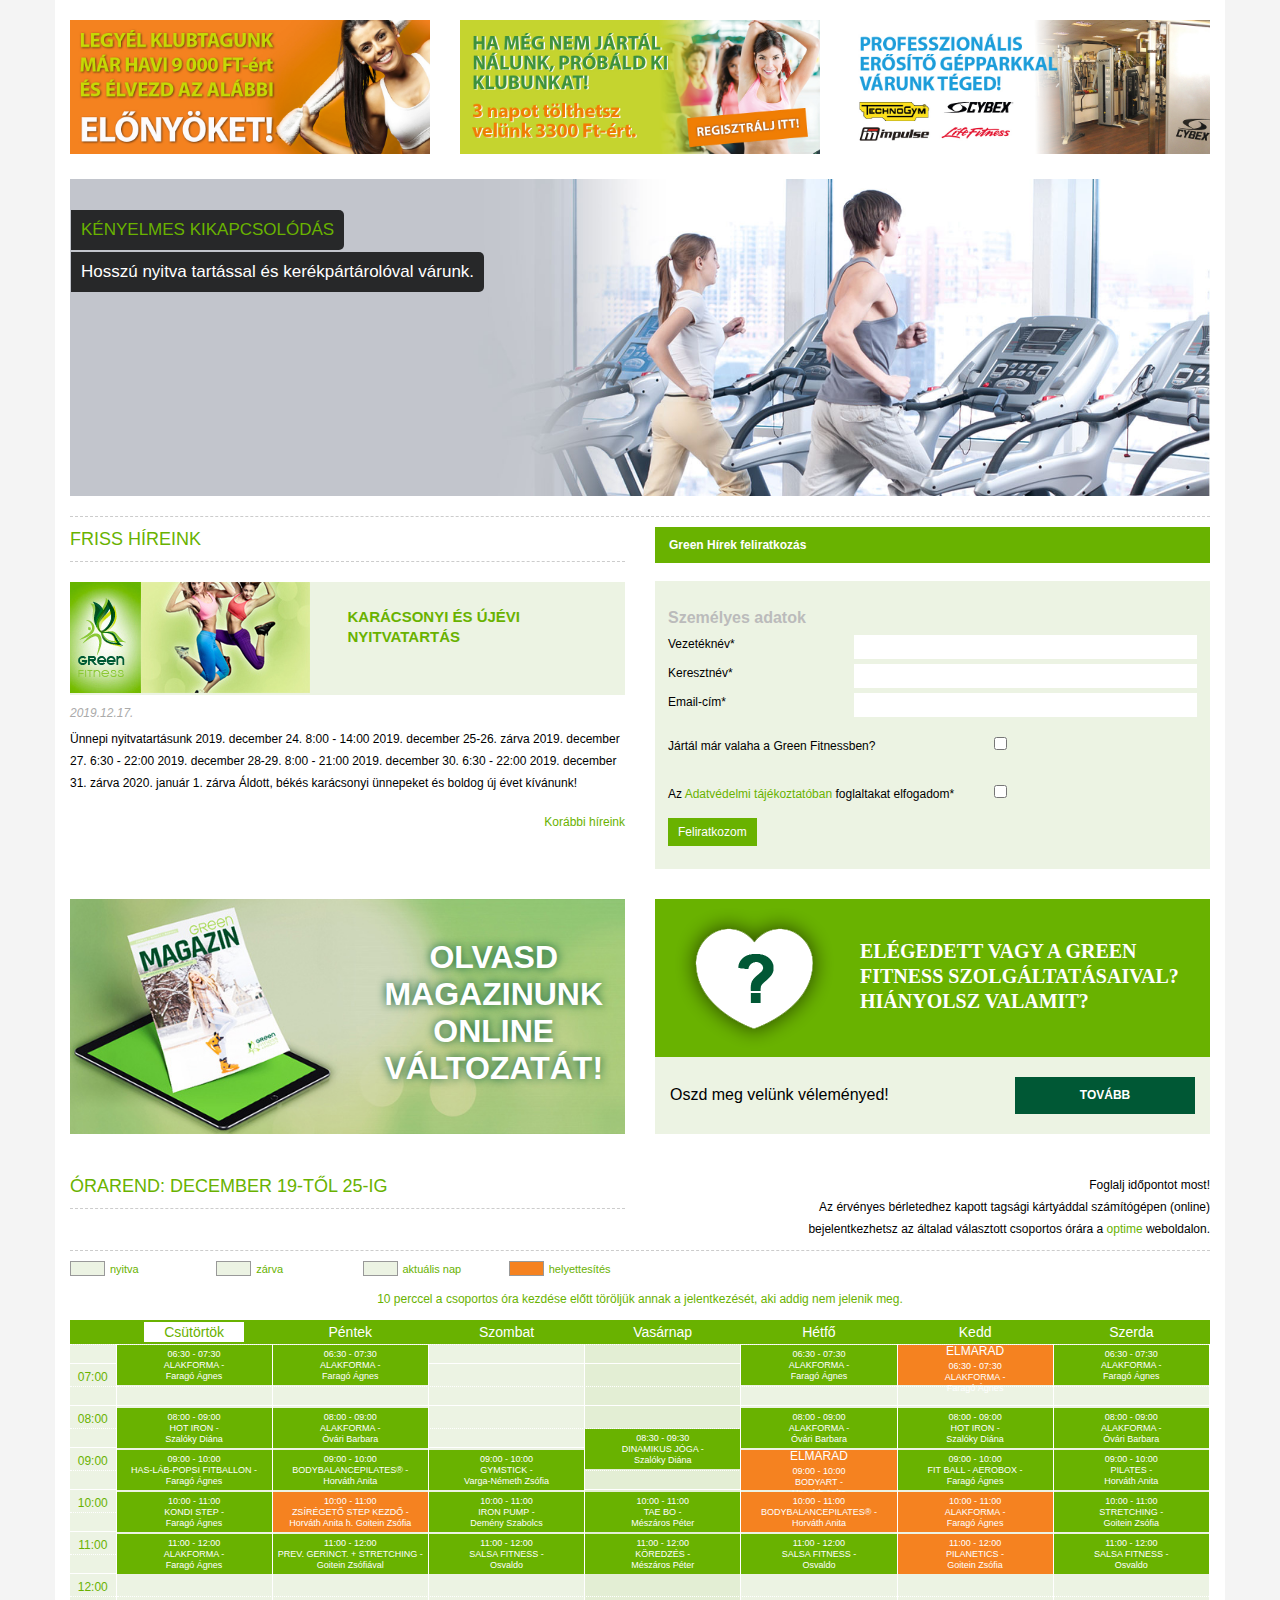
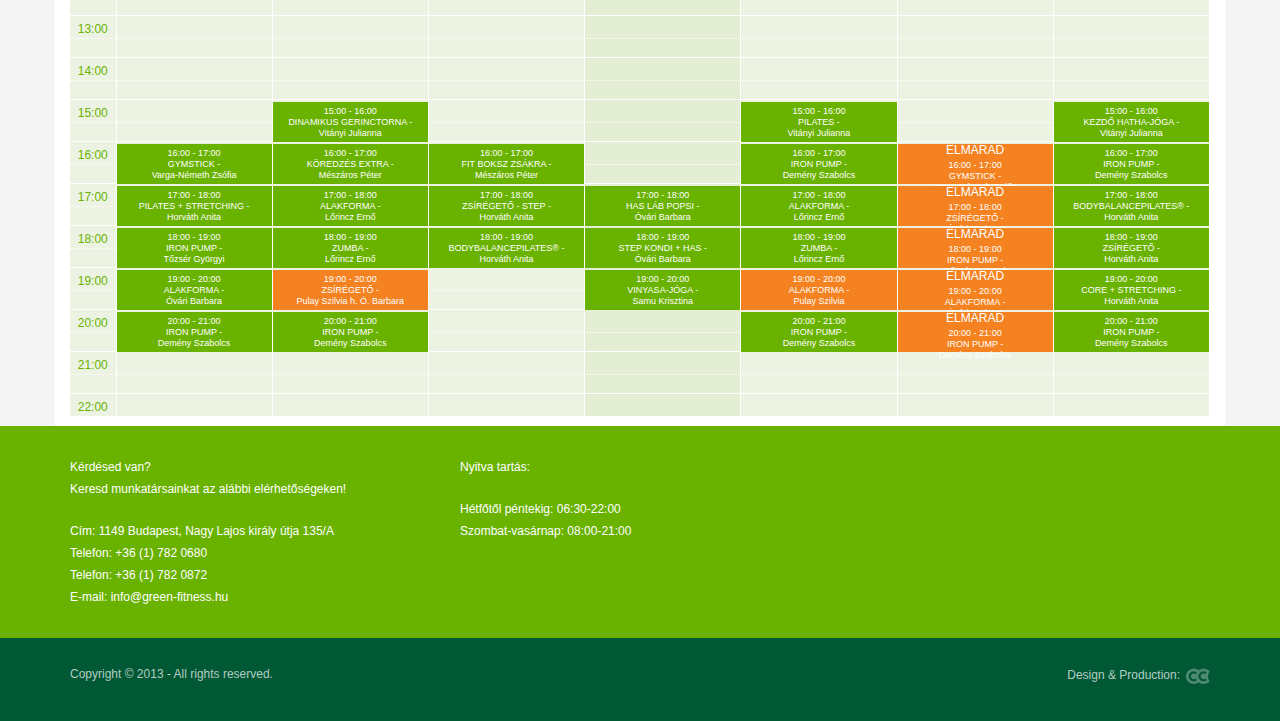
<file: index.html>
<!DOCTYPE html>
<html lang="hu">
<head>
	<title> Kezdőoldal  | Green Fitness</title>
	<meta charset="UTF-8">
	<meta name="content-language" content="hu, hun, hungarian">
	<meta name="viewport" content="width=device-width, initial-scale=1">

	

	<!-- css -->
	<link rel="stylesheet" href="main.css">
	
	
	<!-- favicon -->
	<link rel="icon" type="image/x-icon" href="favicon.ico">

	



    <style type="text/css">.fb_hidden{position:absolute;top:-10000px;z-index:10001}.fb_reposition{overflow:hidden;position:relative}.fb_invisible{display:none}.fb_reset{background:none;border:0;border-spacing:0;color:#000;cursor:auto;direction:ltr;font-family:"lucida grande", tahoma, verdana, arial, sans-serif;font-size:11px;font-style:normal;font-variant:normal;font-weight:normal;letter-spacing:normal;line-height:1;margin:0;overflow:visible;padding:0;text-align:left;text-decoration:none;text-indent:0;text-shadow:none;text-transform:none;visibility:visible;white-space:normal;word-spacing:normal}.fb_reset>div{overflow:hidden}@keyframes fb_transform{from{opacity:0;transform:scale(.95)}to{opacity:1;transform:scale(1)}}.fb_animate{animation:fb_transform .3s forwards}
.fb_dialog{background:rgba(82, 82, 82, .7);position:absolute;top:-10000px;z-index:10001}.fb_dialog_advanced{border-radius:8px;padding:10px}.fb_dialog_content{background:#fff;color:#373737}.fb_dialog_close_icon{background:url("") no-repeat scroll 0 0 transparent;cursor:pointer;display:block;height:15px;position:absolute;right:18px;top:17px;width:15px}.fb_dialog_mobile .fb_dialog_close_icon{left:5px;right:auto;top:5px}.fb_dialog_padding{background-color:transparent;position:absolute;width:1px;z-index:-1}.fb_dialog_close_icon:hover{background:url("") no-repeat scroll 0 -15px transparent}.fb_dialog_close_icon:active{background:url("") no-repeat scroll 0 -30px transparent}.fb_dialog_iframe{line-height:0}.fb_dialog_content .dialog_title{background:#6d84b4;border:1px solid #365899;color:#fff;font-size:14px;font-weight:bold;margin:0}.fb_dialog_content .dialog_title>span{background:url("") no-repeat 5px 50%;float:left;padding:5px 0 7px 26px}body.fb_hidden{height:100%;left:0;margin:0;overflow:visible;position:absolute;top:-10000px;transform:none;width:100%}.fb_dialog.fb_dialog_mobile.loading{background:url("") white no-repeat 50% 50%;min-height:100%;min-width:100%;overflow:hidden;position:absolute;top:0;z-index:10001}.fb_dialog.fb_dialog_mobile.loading.centered{background:none;height:auto;min-height:initial;min-width:initial;width:auto}.fb_dialog.fb_dialog_mobile.loading.centered #fb_dialog_loader_spinner{width:100%}.fb_dialog.fb_dialog_mobile.loading.centered .fb_dialog_content{background:none}.loading.centered #fb_dialog_loader_close{clear:both;color:#fff;display:block;font-size:18px;padding-top:20px}#fb-root #fb_dialog_ipad_overlay{background:rgba(0, 0, 0, .4);bottom:0;left:0;min-height:100%;position:absolute;right:0;top:0;width:100%;z-index:10000}#fb-root #fb_dialog_ipad_overlay.hidden{display:none}.fb_dialog.fb_dialog_mobile.loading iframe{visibility:hidden}.fb_dialog_mobile .fb_dialog_iframe{position:sticky;top:0}.fb_dialog_content .dialog_header{background:linear-gradient(from(#738aba), to(#2c4987));border-bottom:1px solid;border-color:#043b87;box-shadow:white 0 1px 1px -1px inset;color:#fff;font:bold 14px Helvetica, sans-serif;text-overflow:ellipsis;text-shadow:rgba(0, 30, 84, .296875) 0 -1px 0;vertical-align:middle;white-space:nowrap}.fb_dialog_content .dialog_header table{height:43px;width:100%}.fb_dialog_content .dialog_header td.header_left{font-size:12px;padding-left:5px;vertical-align:middle;width:60px}.fb_dialog_content .dialog_header td.header_right{font-size:12px;padding-right:5px;vertical-align:middle;width:60px}.fb_dialog_content .touchable_button{background:linear-gradient(from(#4267B2), to(#2a4887));background-clip:padding-box;border:1px solid #29487d;border-radius:3px;display:inline-block;line-height:18px;margin-top:3px;max-width:85px;padding:4px 12px;position:relative}.fb_dialog_content .dialog_header .touchable_button input{background:none;border:none;color:#fff;font:bold 12px Helvetica, sans-serif;margin:2px -12px;padding:2px 6px 3px 6px;text-shadow:rgba(0, 30, 84, .296875) 0 -1px 0}.fb_dialog_content .dialog_header .header_center{color:#fff;font-size:16px;font-weight:bold;line-height:18px;text-align:center;vertical-align:middle}.fb_dialog_content .dialog_content{background:url("") no-repeat 50% 50%;border:1px solid #4a4a4a;border-bottom:0;border-top:0;height:150px}.fb_dialog_content .dialog_footer{background:#f5f6f7;border:1px solid #4a4a4a;border-top-color:#ccc;height:40px}#fb_dialog_loader_close{float:left}.fb_dialog.fb_dialog_mobile .fb_dialog_close_button{text-shadow:rgba(0, 30, 84, .296875) 0 -1px 0}.fb_dialog.fb_dialog_mobile .fb_dialog_close_icon{visibility:hidden}#fb_dialog_loader_spinner{animation:rotateSpinner 1.2s linear infinite;background-color:transparent;background-image:url("");background-position:50% 50%;background-repeat:no-repeat;height:24px;width:24px}@keyframes rotateSpinner{0%{transform:rotate(0deg)}100%{transform:rotate(360deg)}}
.fb_iframe_widget{display:inline-block;position:relative}.fb_iframe_widget span{display:inline-block;position:relative;text-align:justify}.fb_iframe_widget iframe{position:absolute}.fb_iframe_widget_fluid_desktop,.fb_iframe_widget_fluid_desktop span,.fb_iframe_widget_fluid_desktop iframe{max-width:100%}.fb_iframe_widget_fluid_desktop iframe{min-width:220px;position:relative}.fb_iframe_widget_lift{z-index:1}.fb_iframe_widget_fluid{display:inline}.fb_iframe_widget_fluid span{width:100%}</style>
</head>
<body>

    <div id="fb-root" class=" fb_reset"><div style="position: absolute; top: -10000px; width: 0px; height: 0px;"><div><iframe name="fb_xdm_frame_https" id="fb_xdm_frame_https" aria-hidden="true" title="Facebook Cross Domain Communication Frame" tabindex="-1" frameborder="0" allowtransparency="true" allowfullscreen="true" scrolling="no" allow="encrypted-media" src="index_1.html" style="border: none;"></iframe></div><div></div></div></div>
    



	

		<div class="container main-content">
			
		<div class="row commercials">
	<div class="col-sm-4 commercial-item">
		<a >
										<img src="legyel_klubtagunk.jpg" alt="klubtagsági előnyök" class="img-responsive">
																											</a>
	</div>
																		<div class="col-sm-4 commercial-item">
		<a >
			<img src="regisztracio3.jpg" alt="klubtagság regisztráció" class="img-responsive">
		</a>
	</div>
	<div class="col-sm-4 commercial-item">
		<a>
			<img src="professzionalis_geppark.jpg" alt="professzionális géppark" class="img-responsive">
		</a>
	</div>
</div>

				<div id="home_gallery" class="home-slider">
	<div id="slider_home" class="slider container-slider">

		<div class="container slider-control-div">
			<div class="slider-control-div-container">
				<a class="left slider_control hidden-phone" href="#" data-slide="prev"></a>
				<a class="right slider_control hidden-phone" href="#" data-slide="next"></a>

				<div class="clearfix"></div>
			</div>

		</div>

				<div class="slider_inner" style="left: -14820px; height: 317px;">

						<div class="pic_item" style="left: 0px;">
				<a href="../green_fitness_arlista_friss.pdf" target="_blank">
					<img src="fitness-es-aerobikberlet.jpg" alt="">

					<div class="caption">
						<div>
							<p class="strong" style="left: -570px;">
								<span>Kedvezményünket különösen ajánljuk figyelmedbe, ha:</span>
							</p>
							<p class="normal" style="left: -558px;">
								<span>
									- kezdő vagy újrakezdő vagy,<br>
									- régóta halogatod a rendszeres testmozgást,<br>
									- ritkábban jársz csak a közelben,<br>
									- ha mást is sportolsz, és emiatt több helyre jársz edzeni.
								</span>
							</p>
						</div>
					</div>
				</a>
			</div>

						<div class="pic_item" style="left: 1140px;">
				<a target="_blank">
					<img src="Rotalo_Napkozben.jpg" alt="">

					<div class="caption">
						<div>
							<p class="strong" style="left: -570px;">
								<span>
									A csúcsidőn kívüli fitneszbérletünkkel (30 alkalomra szól, 30 napig érvényes) mindennap 10:00-tól 15:00-ig tudsz belépni
									a fitneszterembe.
								</span>
							</p>
							<p class="normal" style="left: -421px;">
								<span>
									Az ajánlatunk visszavonásig érvényes.
								</span>
							</p>
						</div>
					</div>
				</a>
			</div>

						<div class="pic_item" style="left: 2280px;">
				<a href="../green_fitness_arlista_friss.pdf" target="_blank">
					<img src="fittseget_karacsonyra.jpg" alt="">

					<div class="caption">
						<div>
							<p class="normal" style="left: -570px;">
								<span>
									Ajándékozz fittséget és lepd meg szeretteidet bármelyik fitnesz- vagy aerobikbérletünkkel!<br><br>
									Fitnesz- és aerobik-árlistánkat ide kattintva olvashatod.
								</span>
							</p>
						</div>
					</div>
				</a>
			</div>

						<div class="pic_item" style="left: 3420px;">
				<a href="../green_fitness_arlista_friss.pdf" target="_blank">
					<img src="novemberi_berletakcio.png" alt="">

					<div class="caption">
						<div>
							<p class="strong" style="left: -395px;">
								<span>KEDVEZMÉNYES STARTBÉRLET</span>
							</p>
							<p class="normal" style="left: -570px;">
								<span>
									Nem jártál még nálunk? Válaszd első alkalomra a START-bérletünket!<br><br>Kattints a kedvezményes árakért!
								</span>
							</p>
						</div>
					</div>
				</a>
			</div>

                        <div class="pic_item" style="left: 4560px;">
                <a href="../green_arlista_kozmetikai_tetovalas.pdf" target="_blank">
                    <img src="tartos-szepseg.jpg" alt="">

                    <div class="caption">
                        <div>
                            <p class="strong" style="left: -526px;">
                                <span>Tartós szépség kozmetikai tetoválással</span>
                            </p>
                            <p class="normal" style="left: -570px;">
								<span>
									Kibővült Beauty részlegünk palettája: próbáld ki kozmetikai tetoválás szolgáltatásunkat, és válj tartósan vonzóvá profi kozmetikusunk kezei között!
								</span>
                            </p>
                        </div>
                    </div>
                </a>
            </div>

            <!-- Derma -->
            <div class="pic_item" style="left: 5700px;">
                <a href="../green_arlista_kozmetika.pdf" target="_blank">
                    <img src="derma.jpg" alt="">

                    <div class="caption">
                        <div>
                            <p class="strong" style="left: -299px;">
                                <span>Megújító kezelés​</span>
                            </p>
                            <p class="normal" style="left: -570px;">
								<span>
									Próbáld ki ​bőrmegújító, bőrfiatalító mikrodermabráziós arckezelés​ünket​ a feszes, sima bőrért​!​
								</span>
                            </p>
                        </div>
                    </div>
                </a>
            </div>

            <!-- Földházi Zsófia -->
            <div class="pic_item" style="left: 6840px;">
                                    <img src="foldhazi-zsofia.jpg" alt="">

                    <div class="caption">
                        <div>
                            <p class="strong" style="left: -412px;">
                                <span>Földházi Zsófia is nálunk edz</span>
                            </p>
                            <p class="normal" style="left: -570px;">
								<span>
									Gratulálunk Földházi Zsófia világbajnok öttusázónk Kairóban szerzett ezüstérméhez! Zsófia nálunk folytatja az erőnléti edzéseit, hogy a legjobb eredményeket érje el a következő versenyeken.<br><br>Eddz Te is, hogy a legjobbat hozd ki magadból!
								</span>
                            </p>
                        </div>
                    </div>
                            </div>

                                                            
                                                                                                                                                                																									                                                                                                    
						<div class="pic_item" style="left: 7980px;">
                <a href="../green_fitness_arlista_friss.pdf" target="_blank">
					<img src="szeptemberi_arak_2.jpg" alt="">

					<div class="caption">
						<div>
							<p class="strong" style="left: -335px;">
								<span>Szeptemberi akcióink</span>
							</p>
							<p class="normal" style="left: -570px;">
								<span>
									Szeptembertől minden bérletünk tartalmazza a szauna világ, 1 db törölköző és 1 db szauna lepedő használatát.
									Új árlistánkat megtekintheted a képre kattintva.
								</span>
							</p>
						</div>
					</div>
				</a>
			</div>

						<div class="pic_item" style="left: 9120px;">
				<a>
					<img src="sportkartya.jpg" alt="">

					<div class="caption">
						<div>
							<p class="strong" style="left: -320px;">
								<span>Kedves Vendégeink!</span>
							</p>
							<p class="normal" style="left: -570px;">
								<span>2015. január 2-tól Sportkártyával is beléphettek a fitness terembe vagy szabadon választott csoportos órára.</span>
							</p>
						</div>
					</div>
				</a>
			</div>

						<div class="pic_item" style="left: 10260px;">
				<a>
					<img src="bethesda.jpg" alt="">

					<div class="caption">
						<div>
							<p class="normal" style="left: -570px;">
								<span>
									A Green Fitness a testi-lelki egészség elkötelezett támogatója.
								</span>
							</p>
						</div>
					</div>
				</a>
			</div>

			<div class="pic_item" style="left: 11400px;">
				<a>
					<img src="slider_01.jpg" alt="">

					<div class="caption">
						<div>
							<p class="strong" style="left: -546px;">
								<span>ALL YOU CAN MOVE SPORTPASS elfogadóhely</span>
							</p>
							<p class="normal" style="left: -570px;">
								<span>C, D, L, M, XL, XXL típusú kártyád van? Gyere hozzánk! Hozd formába magad nálunk!<br>AYCM a mozgás életérzése a kezedben, használd!</span></p>
						</div>
					</div>
				</a>
			</div>

			<div class="pic_item" style="left: 12540px;">
				<a>
				   <img src="slider_02.jpg" alt="">

					<div class="caption">
						<div>
							<p class="strong" style="left: -364px;">
								<span style="text-transform:none;">FITNESS, AEROBIC, BEAUTY <br>1350 m<sup>2</sup>-EN</span>
							</p>
							<p class="normal" style="left: -570px;">
								<span>Igényes sportolási, szépítkezési és egészséges kikapcsolódási lehetőség Zugló szívében, a Bosnyák térhez közel. </span></p>
						</div>
					</div>
				 </a>
			</div>

			<div class="pic_item" style="left: 13680px;">
				<a>
				   <img src="slider_04.jpg" alt="">

					<div class="caption">
						<div>
							<p class="strong" style="left: -468px;">
								<span>A ragyogó szépség szolgálatában</span>
							</p>
							<p class="normal" style="left: -570px;">
								<span>Kényeztesd magad Beauty részlegünkön, térj haza új frizurával, gyönyörű sminkkel és káprázatos körmökkel!</span></p>
						</div>
					</div>
				 </a>
			</div>

			<div class="pic_item" style="left: 14820px;">
				<a>
				   <img src="slider_05.jpg" alt="">

					<div class="caption">
						<div>
							<p class="strong" style="left: 0px;">
								<span>Kényelmes kikapcsolódás</span>
							</p>
							<p class="normal" style="left: 0px;">
								<span>
									Hosszú nyitva tartással és kerékpártárolóval várunk.
								</span>
							</p>
						</div>
					</div>
				 </a>
			</div>

			<div class="pic_item" style="left: 15960px;">
				<a>
				   <img src="slider_06.jpg" alt="">

					<div class="caption">
						<div>
							<p class="strong" style="left: -413px;">
								<span>A gyerkőcökre is gondolunk</span>
							</p>
							<p class="normal" style="left: -570px;">
								<span>
									<!-- Ingyenes gyermekmegőrzőnkben kreatív játékok és szakértő
									munkatárs szórakoztatja a legkisebbeket. -->
									A szolgáltatásainkat igénybe vevők kisgyermekeit, kiskorú hozzátartozóit a gyermekmegőrzőnkben kreatív játékokkal várjuk.
								</span>
							</p>
						</div>
					</div>
				 </a>
			</div>

			<div class="clearfix"></div>
		</div>
	</div>
</div>
		

		<div class="row">
    <div class="col-xs-12"><div class="dashed-top"></div></div>

        <div class="col-sm-6">
        <div class="home-news-wrap">
            <h3>Friss híreink</h3>

            <div class="header">
                <div class="row">
                    <div class="col-xs-12 col-sm-6">
                        <img src="fitness-category.jpg" alt="Fitness" class="img-responsive">
                    </div>

                    <!-- title -->
                    <div class="col-xs-12 col-sm-6 title">
                        <p class="strong">
                            Karácsonyi és újévi nyitvatartás
                        </p>
                    </div>
                </div>
            </div>

            <div class="date">
                2019.12.17.
            </div>

            <div class="content normal">
                Ünnepi nyitvatartásunk

2019. december 24. 8:00 - 14:00
2019. december 25-26. zárva
2019. december 27. 6:30 - 22:00
2019. december 28-29. 8:00 - 21:00
2019. december 30. 6:30 - 22:00
2019. december 31. zárva
2020. január 1. zárva

Áldott, békés karácsonyi ünnepeket és boldog új évet kívánunk!            </div>

            
            <div class="empty-space-sm"></div>

            <div class="pull-right">
                <a >Korábbi híreink</a>
            </div>
        </div>
    </div>

        <div class="col-sm-6">
        <div class="newsletter-subscribe-wrap">
	<div class="header">
		Green Hírek feliratkozás
	</div>

	<div class="newsletter-form">
		<div class="subtitle">
			Személyes adatok
		</div>

				
				<form name="newsletter_subscriber" method="post" >
			<div class="row input-section">
				<div class="col-xs-12 col-sm-4">
					<label for="newsletter_subscriber_lastName" class="required">Vezetéknév*</label>
				</div>
				<div class="col-xs-12 col-sm-8">
					<input type="text" id="newsletter_subscriber_lastName" name="newsletter_subscriber[lastName]" required="required" value="">
				</div>
			</div>
			<div class="row input-section">
				<div class="col-xs-12 col-sm-4">
					<label for="newsletter_subscriber_firstName" class="required">Keresztnév*</label>
				</div>
				<div class="col-xs-12 col-sm-8">
					<input type="text" id="newsletter_subscriber_firstName" name="newsletter_subscriber[firstName]" required="required" value="">
				</div>
			</div>
			<div class="row input-section">
				<div class="col-xs-12 col-sm-4">
					<label for="newsletter_subscriber_email" class="required">Email-cím*</label>
				</div>
				<div class="col-xs-12 col-sm-8">
					<input type="email" id="newsletter_subscriber_email" name="newsletter_subscriber[email]" required="required" value="">
				</div>
			</div>
			<div class="row checkbox-section">
				<div class="col-xs-12 col-sm-10 col-md-9 col-lg-7">
					<label class="wide" for="newsletter_subscriber_hasBeenThere">Jártál már valaha a Green Fitnessben?</label>
				</div>
				<div class="col-xs-12 col-sm-2 col-md-3 col-lg-5">
					<input type="checkbox" id="newsletter_subscriber_hasBeenThere" name="newsletter_subscriber[hasBeenThere]" class="checkbox" value="1">
				</div>
			</div>
			<div class="row checkbox-section">
				<div class="col-xs-12 col-sm-10 col-md-9 col-lg-7">
					<label for="policy">Az <a href="../adatvedelmi-tajekoztato-green-egeszsegklubok-magyarorszag-kft.docx" target="_blank">Adatvédelmi tájékoztatóban</a> foglaltakat elfogadom*</label>
				</div>
				<div class="col-xs-12 col-sm-2 col-md-3 col-lg-5">
					<input id="policy" type="checkbox" name="policy">
				</div>
			</div>
		<div><button type="submit" id="newsletter_subscriber_save" name="newsletter_subscriber[save]" class="submit-btn">Feliratkozom</button></div><input type="hidden" id="newsletter_subscriber__token" name="newsletter_subscriber[_token]" value="R0mdnOhBQJ-7py9gtUlsy2xBKUqY8ICIhpGvDSvZS8s"></form>

		<div class="ajax-loader hidden">
			<img src="ajax-loader.gif" alt="ajax-loader">
		</div>

		<div class="messages hidden"></div>
	</div>
</div>    </div>
</div><div class="empty-space-lg"></div>

<div class="row">
    
        <div class="col-sm-6">
        <a >
            <div class="magazine-banner">
                <img src="magazine-banner-bg.jpg" class="visible-xs img-responsive">
                <div class="row hidden-xs">
                    <div class="col-xs-6 col-xs-offset-6">
                        Olvasd magazinunk online változatát!
                    </div>
                </div>
            </div>
        </a>
    </div>

    <div class="empty-space-lg visible-xs"></div>

        <div class="col-sm-6">
        <div class="home-survey-banner">
            <div class="row">
                <div class="col-md-12">
                    <div class="home-top">
                        <div class="img col-md-4 col-sm-4 col-xs-12">
                            <img src="heart-icon.png" alt="">
                        </div>
                        <div class="home-title col-md-8 col-sm-8 col-xs-12">
                            Elégedett vagy a green fitness szolgáltatásaival? Hiányolsz valamit?
                        </div>
                        <div class="clearfix"></div>
                    </div>
                </div>
            </div>

            <div class="row">
                <div class="col-md-12">
                    <div class="home-bottom">
                        <div class="desc col-xs-12 col-sm-8">
                            Oszd meg velünk véleményed!
                        </div>
                        <div class="btn col-xs-12 col-sm-4">
                            <a >
                                Tovább
                            </a>
                        </div>
                        <div class="clearfix"></div>
                    </div>
                </div>
            </div>
        </div>
    </div>
</div><div class="empty-space-lg"></div>	

		<div class="row" id="orarend">
	<div class="col-xs-12">
		<div class="calendar">
			
						<div class="title-wrap">
				<div class="row">
					<div class="col-xs-12 col-sm-6 title">
						<h3>
							Órarend:  December 19-től  25-ig
						</h3>
					</div>
					<div class="col-xs-12 col-sm-6 normal">
						Foglalj időpontot most!<br>
						Az érvényes bérletedhez kapott tagsági kártyáddal számítógépen (online)<br>
                        bejelentkezhetsz az általad választott csoportos órára a <a  target="_blank">optime</a> weboldalon.
					</div>
				</div>
			</div>
			
						<div class="row">
				<div class="col-sm-6">
					<div class="row calendar-legends">
						<div class="col-xs-12 col-sm-3 legend-item">
							<div class="legend pull-left open"></div>
							<div class="text pull-left"> nyitva </div>
						</div>

						<div class="col-xs-12 col-sm-3 legend-item hidden-xs">
							<div class="legend pull-left closed"></div>
							<div class="text pull-left"> zárva </div>
						</div>

						<div class="col-xs-12 col-sm-3 legend-item">
							<div class="legend pull-left current-day"></div>
							<div class="text pull-left"> aktuális nap </div>
						</div>

						<div class="col-xs-12 col-sm-3 legend-item">
							<div class="legend pull-left substitution"></div>
							<div class="text pull-left"> helyettesítés </div>
						</div>
					</div>
				</div>
			</div>

			<div class="row info">
				<div class="col-xs-12 normal">
					10 perccel a csoportos óra kezdése előtt töröljük annak a jelentkezését, aki addig nem jelenik meg.
				</div>
			</div>

			<!--DESKTOP-->
			<div class="row">
				<div class="col-md-12 col-sm-12">
					<div class="table-events-desktop">
						<table class="tg-timedevents scheulde">
							<thead>
								<tr>
									<td class="time-header"></td>
																			<td>
											<span class="active">
												Csütörtök
											</span>
										</td>
																			<td>
											<span>
												Péntek
											</span>
										</td>
																			<td>
											<span>
												Szombat
											</span>
										</td>
																			<td>
											<span>
												Vasárnap
											</span>
										</td>
																			<td>
											<span>
												Hétfő
											</span>
										</td>
																			<td>
											<span>
												Kedd
											</span>
										</td>
																			<td>
											<span>
												Szerda
											</span>
										</td>
																	</tr>
							</thead>
							<tbody>
								<tr>
									<td>
										<div class="tg-spanningwrapper">
											<div class="tg-hourmarkers">
																							<div class="tg-markercell">
													<div class="tg-dualmarker"></div>
												</div>
																							<div class="tg-markercell">
													<div class="tg-dualmarker"></div>
												</div>
																							<div class="tg-markercell">
													<div class="tg-dualmarker"></div>
												</div>
																							<div class="tg-markercell">
													<div class="tg-dualmarker"></div>
												</div>
																							<div class="tg-markercell">
													<div class="tg-dualmarker"></div>
												</div>
																							<div class="tg-markercell">
													<div class="tg-dualmarker"></div>
												</div>
																							<div class="tg-markercell">
													<div class="tg-dualmarker"></div>
												</div>
																							<div class="tg-markercell">
													<div class="tg-dualmarker"></div>
												</div>
																							<div class="tg-markercell">
													<div class="tg-dualmarker"></div>
												</div>
																							<div class="tg-markercell">
													<div class="tg-dualmarker"></div>
												</div>
																							<div class="tg-markercell">
													<div class="tg-dualmarker"></div>
												</div>
																							<div class="tg-markercell">
													<div class="tg-dualmarker"></div>
												</div>
																							<div class="tg-markercell">
													<div class="tg-dualmarker"></div>
												</div>
																							<div class="tg-markercell">
													<div class="tg-dualmarker"></div>
												</div>
																							<div class="tg-markercell">
													<div class="tg-dualmarker"></div>
												</div>
																							<div class="tg-markercell">
													<div class="tg-dualmarker"></div>
												</div>
																						</div>
										</div>
									</td>
									<td class="content" colspan="7">
										<div class="tg-spanningwrapper">
											<div class="tg-hourmarkers">
																								<div class="tg-markercell">
													<div class="tg-dualmarker"></div>
												</div>
																							<div class="tg-markercell">
													<div class="tg-dualmarker"></div>
												</div>
																							<div class="tg-markercell">
													<div class="tg-dualmarker"></div>
												</div>
																							<div class="tg-markercell">
													<div class="tg-dualmarker"></div>
												</div>
																							<div class="tg-markercell">
													<div class="tg-dualmarker"></div>
												</div>
																							<div class="tg-markercell">
													<div class="tg-dualmarker"></div>
												</div>
																							<div class="tg-markercell">
													<div class="tg-dualmarker"></div>
												</div>
																							<div class="tg-markercell">
													<div class="tg-dualmarker"></div>
												</div>
																							<div class="tg-markercell">
													<div class="tg-dualmarker"></div>
												</div>
																							<div class="tg-markercell">
													<div class="tg-dualmarker"></div>
												</div>
																							<div class="tg-markercell">
													<div class="tg-dualmarker"></div>
												</div>
																							<div class="tg-markercell">
													<div class="tg-dualmarker"></div>
												</div>
																							<div class="tg-markercell">
													<div class="tg-dualmarker"></div>
												</div>
																							<div class="tg-markercell">
													<div class="tg-dualmarker"></div>
												</div>
																							<div class="tg-markercell">
													<div class="tg-dualmarker"></div>
												</div>
																							<div class="tg-markercell">
													<div class="tg-dualmarker"></div>
												</div>
																						</div>
										</div>
									</td>
								</tr>

								<tr>
									<td class="tg-times-pri hours">
																					<div class="hour">
												<div class="tg-time-pri
																										 first ">
													<div>07:00</div>
												</div>
											</div>
																					<div class="hour">
												<div class="tg-time-pri
																										">
													<div>08:00</div>
												</div>
											</div>
																					<div class="hour">
												<div class="tg-time-pri
																										">
													<div>09:00</div>
												</div>
											</div>
																					<div class="hour">
												<div class="tg-time-pri
																										">
													<div>10:00</div>
												</div>
											</div>
																					<div class="hour">
												<div class="tg-time-pri
																										">
													<div>11:00</div>
												</div>
											</div>
																					<div class="hour">
												<div class="tg-time-pri
																										">
													<div>12:00</div>
												</div>
											</div>
																					<div class="hour">
												<div class="tg-time-pri
																										">
													<div>13:00</div>
												</div>
											</div>
																					<div class="hour">
												<div class="tg-time-pri
																										">
													<div>14:00</div>
												</div>
											</div>
																					<div class="hour">
												<div class="tg-time-pri
																										">
													<div>15:00</div>
												</div>
											</div>
																					<div class="hour">
												<div class="tg-time-pri
																										">
													<div>16:00</div>
												</div>
											</div>
																					<div class="hour">
												<div class="tg-time-pri
																										">
													<div>17:00</div>
												</div>
											</div>
																					<div class="hour">
												<div class="tg-time-pri
																										">
													<div>18:00</div>
												</div>
											</div>
																					<div class="hour">
												<div class="tg-time-pri
																										">
													<div>19:00</div>
												</div>
											</div>
																					<div class="hour">
												<div class="tg-time-pri
																										">
													<div>20:00</div>
												</div>
											</div>
																					<div class="hour">
												<div class="tg-time-pri
																										">
													<div>21:00</div>
												</div>
											</div>
																					<div class="hour">
												<div class="tg-time-pri
													 last 													">
													<div>22:00</div>
												</div>
											</div>
																			</td>

                                    										<td>
	<div class="tg-col-eventwrapper">
					<div class="tg-gutter">
			<div class="event-container every_week" style="top:1px;height:40px;" id="event_98">
								<div class="event" style="">
					<div class="time">
						06:30 - 07:30
					</div>
				
					<div class="name">
													Alakforma
												-
					</div> 

					<div class="colleague">	
													Faragó Ágnes
											</div>
				</div>
			</div>
		</div>
				<div class="tg-gutter">
			<div class="event-container every_week" style="top:64px;height:40px;" id="event_293">
								<div class="event" style="">
					<div class="time">
						08:00 - 09:00
					</div>
				
					<div class="name">
													Hot Iron
												-
					</div> 

					<div class="colleague">	
													Szalóky Diána
											</div>
				</div>
			</div>
		</div>
				<div class="tg-gutter">
			<div class="event-container every_week" style="top:106px;height:40px;" id="event_87">
								<div class="event" style="">
					<div class="time">
						09:00 - 10:00
					</div>
				
					<div class="name">
													Has-láb-popsi fitballon
												-
					</div> 

					<div class="colleague">	
													Faragó Ágnes
											</div>
				</div>
			</div>
		</div>
				<div class="tg-gutter">
			<div class="event-container every_week" style="top:148px;height:40px;" id="event_220">
								<div class="event" style="">
					<div class="time">
						10:00 - 11:00
					</div>
				
					<div class="name">
													Kondi Step
												-
					</div> 

					<div class="colleague">	
													Faragó Ágnes
											</div>
				</div>
			</div>
		</div>
				<div class="tg-gutter">
			<div class="event-container every_week" style="top:190px;height:40px;" id="event_221">
								<div class="event" style="">
					<div class="time">
						11:00 - 12:00
					</div>
				
					<div class="name">
													Alakforma
												-
					</div> 

					<div class="colleague">	
													Faragó Ágnes
											</div>
				</div>
			</div>
		</div>
				<div class="tg-gutter">
			<div class="event-container every_week" style="top:400px;height:40px;" id="event_305">
								<div class="event" style="">
					<div class="time">
						16:00 - 17:00
					</div>
				
					<div class="name">
													Gymstick
												-
					</div> 

					<div class="colleague">	
													Varga-Németh Zsófia
											</div>
				</div>
			</div>
		</div>
				<div class="tg-gutter">
			<div class="event-container every_week" style="top:442px;height:40px;" id="event_231">
								<div class="event" style="">
					<div class="time">
						17:00 - 18:00
					</div>
				
					<div class="name">
													Pilates + Stretching
												-
					</div> 

					<div class="colleague">	
													Horváth Anita
											</div>
				</div>
			</div>
		</div>
				<div class="tg-gutter">
			<div class="event-container every_week" style="top:484px;height:40px;" id="event_238">
								<div class="event" style="">
					<div class="time">
						18:00 - 19:00
					</div>
				
					<div class="name">
													Iron Pump
												-
					</div> 

					<div class="colleague">	
													Tőzsér Györgyi
											</div>
				</div>
			</div>
		</div>
				<div class="tg-gutter">
			<div class="event-container every_week" style="top:526px;height:40px;" id="event_237">
								<div class="event" style="">
					<div class="time">
						19:00 - 20:00
					</div>
				
					<div class="name">
													Alakforma
												-
					</div> 

					<div class="colleague">	
													Óvári Barbara
											</div>
				</div>
			</div>
		</div>
				<div class="tg-gutter">
			<div class="event-container every_week" style="top:568px;height:40px;" id="event_167">
								<div class="event" style="">
					<div class="time">
						20:00 - 21:00
					</div>
				
					<div class="name">
													Iron Pump
												-
					</div> 

					<div class="colleague">	
													Demény Szabolcs
											</div>
				</div>
			</div>
		</div>
									


					<div class="tg-gutter">
			<div class="closedevent-container" style="top:1px;height:-2px;">
				<div class="closedevent" style=""></div>
			</div>
		</div>
				<div class="tg-gutter">
			<div class="closedevent-container" style="top:652px;height:19px;">
				<div class="closedevent" style=""></div>
			</div>
		</div>
									</div>
</td>																			<td>
	<div class="tg-col-eventwrapper">
						<div class="tg-gutter">
			<div class="event-container every_week" style="top:1px;height:40px;" id="event_222">
								<div class="event" style="">
					<div class="time">
						06:30 - 07:30
					</div>
				
					<div class="name">
													Alakforma
												-
					</div> 

					<div class="colleague">	
													Faragó Ágnes
											</div>
				</div>
			</div>
		</div>
				<div class="tg-gutter">
			<div class="event-container every_week" style="top:64px;height:40px;" id="event_223">
								<div class="event" style="">
					<div class="time">
						08:00 - 09:00
					</div>
				
					<div class="name">
													Alakforma
												-
					</div> 

					<div class="colleague">	
													Óvári Barbara
											</div>
				</div>
			</div>
		</div>
				<div class="tg-gutter">
			<div class="event-container every_week" style="top:106px;height:40px;" id="event_224">
								<div class="event" style="">
					<div class="time">
						09:00 - 10:00
					</div>
				
					<div class="name">
													BodyBalancePilates®
												-
					</div> 

					<div class="colleague">	
													Horváth Anita
											</div>
				</div>
			</div>
		</div>
				<div class="tg-gutter">
			<div class="event-container every_week substitution" style="top:148px;height:40px;" id="event_225">
								<div class="event" style="">
					<div class="time">
						10:00 - 11:00
					</div>
				
					<div class="name">
													Zsírégető Step Kezdő
												-
					</div> 

					<div class="colleague">	
													Horváth Anita h. Goitein Zsófia
											</div>
				</div>
			</div>
		</div>
				<div class="tg-gutter">
			<div class="event-container every_week" style="top:190px;height:40px;" id="event_291">
								<div class="event" style="">
					<div class="time">
						11:00 - 12:00
					</div>
				
					<div class="name">
													Prev. gerinct. + stretching
												-
					</div> 

					<div class="colleague">	
													Goitein Zsófiával
											</div>
				</div>
			</div>
		</div>
				<div class="tg-gutter">
			<div class="event-container every_week" style="top:358px;height:40px;" id="event_267">
								<div class="event" style="">
					<div class="time">
						15:00 - 16:00
					</div>
				
					<div class="name">
													Dinamikus gerinctorna
												-
					</div> 

					<div class="colleague">	
													Vitányi Julianna
											</div>
				</div>
			</div>
		</div>
				<div class="tg-gutter">
			<div class="event-container every_week" style="top:400px;height:40px;" id="event_262">
								<div class="event" style="">
					<div class="time">
						16:00 - 17:00
					</div>
				
					<div class="name">
													Köredzés extra
												-
					</div> 

					<div class="colleague">	
													Mészáros Péter
											</div>
				</div>
			</div>
		</div>
				<div class="tg-gutter">
			<div class="event-container every_week" style="top:442px;height:40px;" id="event_236">
								<div class="event" style="">
					<div class="time">
						17:00 - 18:00
					</div>
				
					<div class="name">
													Alakforma
												-
					</div> 

					<div class="colleague">	
													Lőrincz Ernő
											</div>
				</div>
			</div>
		</div>
				<div class="tg-gutter">
			<div class="event-container every_week" style="top:484px;height:40px;" id="event_235">
								<div class="event" style="">
					<div class="time">
						18:00 - 19:00
					</div>
				
					<div class="name">
													Zumba
												-
					</div> 

					<div class="colleague">	
													Lőrincz Ernő
											</div>
				</div>
			</div>
		</div>
				<div class="tg-gutter">
			<div class="event-container every_week substitution" style="top:526px;height:40px;" id="event_227">
								<div class="event" style="">
					<div class="time">
						19:00 - 20:00
					</div>
				
					<div class="name">
													Zsírégető
												-
					</div> 

					<div class="colleague">	
													Pulay Szilvia h. Ó. Barbara
											</div>
				</div>
			</div>
		</div>
				<div class="tg-gutter">
			<div class="event-container every_week" style="top:568px;height:40px;" id="event_228">
								<div class="event" style="">
					<div class="time">
						20:00 - 21:00
					</div>
				
					<div class="name">
													Iron Pump
												-
					</div> 

					<div class="colleague">	
													Demény Szabolcs
											</div>
				</div>
			</div>
		</div>
								


						<div class="tg-gutter">
			<div class="closedevent-container" style="top:1px;height:-2px;">
				<div class="closedevent" style=""></div>
			</div>
		</div>
				<div class="tg-gutter">
			<div class="closedevent-container" style="top:652px;height:19px;">
				<div class="closedevent" style=""></div>
			</div>
		</div>
								</div>
</td>																			<td>
	<div class="tg-col-eventwrapper">
							<div class="tg-gutter">
			<div class="event-container every_week" style="top:106px;height:40px;" id="event_306">
								<div class="event" style="">
					<div class="time">
						09:00 - 10:00
					</div>
				
					<div class="name">
													Gymstick
												-
					</div> 

					<div class="colleague">	
													Varga-Németh Zsófia
											</div>
				</div>
			</div>
		</div>
				<div class="tg-gutter">
			<div class="event-container every_week" style="top:148px;height:40px;" id="event_205">
								<div class="event" style="">
					<div class="time">
						10:00 - 11:00
					</div>
				
					<div class="name">
													Iron Pump
												-
					</div> 

					<div class="colleague">	
													Demény Szabolcs
											</div>
				</div>
			</div>
		</div>
				<div class="tg-gutter">
			<div class="event-container every_week" style="top:190px;height:40px;" id="event_278">
								<div class="event" style="">
					<div class="time">
						11:00 - 12:00
					</div>
				
					<div class="name">
													Salsa Fitness
												-
					</div> 

					<div class="colleague">	
													Osvaldo
											</div>
				</div>
			</div>
		</div>
				<div class="tg-gutter">
			<div class="event-container every_week" style="top:400px;height:40px;" id="event_246">
								<div class="event" style="">
					<div class="time">
						16:00 - 17:00
					</div>
				
					<div class="name">
													Fit Boksz Zsákra
												-
					</div> 

					<div class="colleague">	
													Mészáros Péter
											</div>
				</div>
			</div>
		</div>
				<div class="tg-gutter">
			<div class="event-container every_week" style="top:442px;height:40px;" id="event_241">
								<div class="event" style="">
					<div class="time">
						17:00 - 18:00
					</div>
				
					<div class="name">
													Zsírégető - Step
												-
					</div> 

					<div class="colleague">	
													Horváth Anita
											</div>
				</div>
			</div>
		</div>
				<div class="tg-gutter">
			<div class="event-container every_week" style="top:484px;height:40px;" id="event_209">
								<div class="event" style="">
					<div class="time">
						18:00 - 19:00
					</div>
				
					<div class="name">
													BODYBALANCEPILATES®
												-
					</div> 

					<div class="colleague">	
													Horváth Anita
											</div>
				</div>
			</div>
		</div>
							


							<div class="tg-gutter">
			<div class="closedevent-container" style="top:1px;height:-2px;">
				<div class="closedevent" style=""></div>
			</div>
		</div>
				<div class="tg-gutter">
			<div class="closedevent-container" style="top:652px;height:19px;">
				<div class="closedevent" style=""></div>
			</div>
		</div>
							</div>
</td>																			<td class="current_day">
	<div class="tg-col-eventwrapper">
								<div class="tg-gutter">
			<div class="event-container every_week" style="top:85px;height:40px;" id="event_297">
								<div class="event" style="">
					<div class="time">
						08:30 - 09:30
					</div>
				
					<div class="name">
													Dinamikus jóga
												-
					</div> 

					<div class="colleague">	
													Szalóky Diána
											</div>
				</div>
			</div>
		</div>
				<div class="tg-gutter">
			<div class="event-container every_week" style="top:148px;height:40px;" id="event_184">
								<div class="event" style="">
					<div class="time">
						10:00 - 11:00
					</div>
				
					<div class="name">
													Tae Bo
												-
					</div> 

					<div class="colleague">	
													Mészáros Péter
											</div>
				</div>
			</div>
		</div>
				<div class="tg-gutter">
			<div class="event-container every_week" style="top:190px;height:40px;" id="event_208">
								<div class="event" style="">
					<div class="time">
						11:00 - 12:00
					</div>
				
					<div class="name">
													Köredzés
												-
					</div> 

					<div class="colleague">	
													Mészáros Péter
											</div>
				</div>
			</div>
		</div>
				<div class="tg-gutter">
			<div class="event-container every_week" style="top:442px;height:40px;" id="event_186">
								<div class="event" style="">
					<div class="time">
						17:00 - 18:00
					</div>
				
					<div class="name">
													Has Láb Popsi
												-
					</div> 

					<div class="colleague">	
													Óvári Barbara
											</div>
				</div>
			</div>
		</div>
				<div class="tg-gutter">
			<div class="event-container every_week" style="top:484px;height:40px;" id="event_187">
								<div class="event" style="">
					<div class="time">
						18:00 - 19:00
					</div>
				
					<div class="name">
													STEP KONDI + HAS
												-
					</div> 

					<div class="colleague">	
													Óvári Barbara
											</div>
				</div>
			</div>
		</div>
				<div class="tg-gutter">
			<div class="event-container every_week" style="top:526px;height:40px;" id="event_299">
								<div class="event" style="">
					<div class="time">
						19:00 - 20:00
					</div>
				
					<div class="name">
													Vinyasa-jóga
												-
					</div> 

					<div class="colleague">	
													Samu Krisztina
											</div>
				</div>
			</div>
		</div>
						


								<div class="tg-gutter">
			<div class="closedevent-container" style="top:1px;height:-2px;">
				<div class="closedevent" style=""></div>
			</div>
		</div>
				<div class="tg-gutter">
			<div class="closedevent-container" style="top:652px;height:19px;">
				<div class="closedevent" style=""></div>
			</div>
		</div>
						</div>
</td>																			<td>
	<div class="tg-col-eventwrapper">
									<div class="tg-gutter">
			<div class="event-container every_week" style="top:1px;height:40px;" id="event_188">
								<div class="event" style="">
					<div class="time">
						06:30 - 07:30
					</div>
				
					<div class="name">
													Alakforma
												-
					</div> 

					<div class="colleague">	
													Faragó Ágnes
											</div>
				</div>
			</div>
		</div>
				<div class="tg-gutter">
			<div class="event-container every_week" style="top:64px;height:40px;" id="event_251">
								<div class="event" style="">
					<div class="time">
						08:00 - 09:00
					</div>
				
					<div class="name">
													Alakforma
												-
					</div> 

					<div class="colleague">	
													Óvári Barbara
											</div>
				</div>
			</div>
		</div>
				<div class="tg-gutter">
			<div class="event-container every_week substitution" style="top:106px;height:40px;" id="event_271">
								<div class="event_canceled_container">
					<span>ELMARAD</span>
				</div>	
								<div class="event" style="">
					<div class="time">
						09:00 - 10:00
					</div>
				
					<div class="name">
													bodyART
												-
					</div> 

					<div class="colleague">	
													Horváth Anita
											</div>
				</div>
			</div>
		</div>
				<div class="tg-gutter">
			<div class="event-container every_week substitution" style="top:148px;height:40px;" id="event_239">
								<div class="event" style="">
					<div class="time">
						10:00 - 11:00
					</div>
				
					<div class="name">
													BODYBALANCEPILATES®
												-
					</div> 

					<div class="colleague">	
													Horváth Anita
											</div>
				</div>
			</div>
		</div>
				<div class="tg-gutter">
			<div class="event-container every_week" style="top:190px;height:40px;" id="event_192">
								<div class="event" style="">
					<div class="time">
						11:00 - 12:00
					</div>
				
					<div class="name">
													Salsa Fitness
												-
					</div> 

					<div class="colleague">	
													Osvaldo
											</div>
				</div>
			</div>
		</div>
				<div class="tg-gutter">
			<div class="event-container every_week" style="top:358px;height:40px;" id="event_268">
								<div class="event" style="">
					<div class="time">
						15:00 - 16:00
					</div>
				
					<div class="name">
													Pilates
												-
					</div> 

					<div class="colleague">	
													Vitányi Julianna
											</div>
				</div>
			</div>
		</div>
				<div class="tg-gutter">
			<div class="event-container every_week" style="top:400px;height:40px;" id="event_252">
								<div class="event" style="">
					<div class="time">
						16:00 - 17:00
					</div>
				
					<div class="name">
													Iron Pump
												-
					</div> 

					<div class="colleague">	
													Demény Szabolcs
											</div>
				</div>
			</div>
		</div>
				<div class="tg-gutter">
			<div class="event-container every_week" style="top:442px;height:40px;" id="event_193">
								<div class="event" style="">
					<div class="time">
						17:00 - 18:00
					</div>
				
					<div class="name">
													Alakforma
												-
					</div> 

					<div class="colleague">	
													Lőrincz Ernő
											</div>
				</div>
			</div>
		</div>
				<div class="tg-gutter">
			<div class="event-container every_week" style="top:484px;height:40px;" id="event_194">
								<div class="event" style="">
					<div class="time">
						18:00 - 19:00
					</div>
				
					<div class="name">
													Zumba
												-
					</div> 

					<div class="colleague">	
													Lőrincz Ernő
											</div>
				</div>
			</div>
		</div>
				<div class="tg-gutter">
			<div class="event-container every_week substitution" style="top:526px;height:40px;" id="event_195">
								<div class="event" style="">
					<div class="time">
						19:00 - 20:00
					</div>
				
					<div class="name">
													Alakforma
												-
					</div> 

					<div class="colleague">	
													Pulay Szilvia
											</div>
				</div>
			</div>
		</div>
				<div class="tg-gutter">
			<div class="event-container every_week" style="top:568px;height:40px;" id="event_196">
								<div class="event" style="">
					<div class="time">
						20:00 - 21:00
					</div>
				
					<div class="name">
													Iron Pump
												-
					</div> 

					<div class="colleague">	
													Demény Szabolcs
											</div>
				</div>
			</div>
		</div>
					


									<div class="tg-gutter">
			<div class="closedevent-container" style="top:1px;height:-2px;">
				<div class="closedevent" style=""></div>
			</div>
		</div>
				<div class="tg-gutter">
			<div class="closedevent-container" style="top:652px;height:19px;">
				<div class="closedevent" style=""></div>
			</div>
		</div>
					</div>
</td>																			<td>
	<div class="tg-col-eventwrapper">
										<div class="tg-gutter">
			<div class="event-container every_week substitution" style="top:1px;height:40px;" id="event_232">
								<div class="event_canceled_container">
					<span>ELMARAD</span>
				</div>	
								<div class="event" style="">
					<div class="time">
						06:30 - 07:30
					</div>
				
					<div class="name">
													Alakforma
												-
					</div> 

					<div class="colleague">	
													Faragó Ágnes
											</div>
				</div>
			</div>
		</div>
				<div class="tg-gutter">
			<div class="event-container every_week" style="top:64px;height:40px;" id="event_292">
								<div class="event" style="">
					<div class="time">
						08:00 - 09:00
					</div>
				
					<div class="name">
													Hot Iron
												-
					</div> 

					<div class="colleague">	
													Szalóky Diána
											</div>
				</div>
			</div>
		</div>
				<div class="tg-gutter">
			<div class="event-container every_week" style="top:106px;height:40px;" id="event_244">
								<div class="event" style="">
					<div class="time">
						09:00 - 10:00
					</div>
				
					<div class="name">
													Fit Ball - Aerobox
												-
					</div> 

					<div class="colleague">	
													Faragó Ágnes
											</div>
				</div>
			</div>
		</div>
				<div class="tg-gutter">
			<div class="event-container every_week substitution" style="top:148px;height:40px;" id="event_199">
								<div class="event" style="">
					<div class="time">
						10:00 - 11:00
					</div>
				
					<div class="name">
													Alakforma
												-
					</div> 

					<div class="colleague">	
													Faragó Ágnes
											</div>
				</div>
			</div>
		</div>
				<div class="tg-gutter">
			<div class="event-container every_week" style="top:190px;height:40px;" id="event_290">
								<div class="event" style="">
					<div class="time">
						11:00 - 12:00
					</div>
				
					<div class="name">
													Pilanetics
												-
					</div> 

					<div class="colleague">	
													Goitein Zsófiával
											</div>
				</div>
			</div>
		</div>
				<div class="tg-gutter">
			<div class="event-container every_week substitution" style="top:190px;height:40px;" id="event_294">
								<div class="event" style="">
					<div class="time">
						11:00 - 12:00
					</div>
				
					<div class="name">
													Pilanetics
												-
					</div> 

					<div class="colleague">	
													Goitein Zsófia
											</div>
				</div>
			</div>
		</div>
				<div class="tg-gutter">
			<div class="event-container every_week substitution" style="top:400px;height:40px;" id="event_304">
								<div class="event_canceled_container">
					<span>ELMARAD</span>
				</div>	
								<div class="event" style="">
					<div class="time">
						16:00 - 17:00
					</div>
				
					<div class="name">
													Gymstick
												-
					</div> 

					<div class="colleague">	
													Varga-Németh Zsófia
											</div>
				</div>
			</div>
		</div>
				<div class="tg-gutter">
			<div class="event-container every_week substitution" style="top:442px;height:40px;" id="event_270">
								<div class="event_canceled_container">
					<span>ELMARAD</span>
				</div>	
								<div class="event" style="">
					<div class="time">
						17:00 - 18:00
					</div>
				
					<div class="name">
													Zsírégető
												-
					</div> 

					<div class="colleague">	
													Óvári Barbara
											</div>
				</div>
			</div>
		</div>
				<div class="tg-gutter">
			<div class="event-container every_week substitution" style="top:484px;height:40px;" id="event_168">
								<div class="event_canceled_container">
					<span>ELMARAD</span>
				</div>	
								<div class="event" style="">
					<div class="time">
						18:00 - 19:00
					</div>
				
					<div class="name">
													Iron Pump
												-
					</div> 

					<div class="colleague">	
													Tőzsér Györgyi
											</div>
				</div>
			</div>
		</div>
				<div class="tg-gutter">
			<div class="event-container every_week substitution" style="top:526px;height:40px;" id="event_169">
								<div class="event_canceled_container">
					<span>ELMARAD</span>
				</div>	
								<div class="event" style="">
					<div class="time">
						19:00 - 20:00
					</div>
				
					<div class="name">
													Alakforma
												-
					</div> 

					<div class="colleague">	
													Óvári Barbara
											</div>
				</div>
			</div>
		</div>
				<div class="tg-gutter">
			<div class="event-container every_week substitution" style="top:568px;height:40px;" id="event_275">
								<div class="event_canceled_container">
					<span>ELMARAD</span>
				</div>	
								<div class="event" style="">
					<div class="time">
						20:00 - 21:00
					</div>
				
					<div class="name">
													Iron Pump
												-
					</div> 

					<div class="colleague">	
													Demény Szabolcs
											</div>
				</div>
			</div>
		</div>
				


										<div class="tg-gutter">
			<div class="closedevent-container" style="top:1px;height:61px;">
				<div class="closedevent" style=""></div>
			</div>
		</div>
				<div class="tg-gutter">
			<div class="closedevent-container" style="top:610px;height:61px;">
				<div class="closedevent" style=""></div>
			</div>
		</div>
				</div>
</td>																			<td>
	<div class="tg-col-eventwrapper">
											<div class="tg-gutter">
			<div class="event-container every_week" style="top:1px;height:40px;" id="event_269">
								<div class="event" style="">
					<div class="time">
						06:30 - 07:30
					</div>
				
					<div class="name">
													Alakforma
												-
					</div> 

					<div class="colleague">	
													Faragó Ágnes
											</div>
				</div>
			</div>
		</div>
				<div class="tg-gutter">
			<div class="event-container every_week" style="top:64px;height:40px;" id="event_189">
								<div class="event" style="">
					<div class="time">
						08:00 - 09:00
					</div>
				
					<div class="name">
													Alakforma
												-
					</div> 

					<div class="colleague">	
													Óvári Barbara
											</div>
				</div>
			</div>
		</div>
				<div class="tg-gutter">
			<div class="event-container every_week" style="top:106px;height:40px;" id="event_214">
								<div class="event" style="">
					<div class="time">
						09:00 - 10:00
					</div>
				
					<div class="name">
													Pilates
												-
					</div> 

					<div class="colleague">	
													Horváth Anita
											</div>
				</div>
			</div>
		</div>
				<div class="tg-gutter">
			<div class="event-container every_week" style="top:148px;height:40px;" id="event_298">
								<div class="event" style="">
					<div class="time">
						10:00 - 11:00
					</div>
				
					<div class="name">
													Stretching
												-
					</div> 

					<div class="colleague">	
													Goitein Zsófia
											</div>
				</div>
			</div>
		</div>
				<div class="tg-gutter">
			<div class="event-container every_week" style="top:190px;height:40px;" id="event_254">
								<div class="event" style="">
					<div class="time">
						11:00 - 12:00
					</div>
				
					<div class="name">
													Salsa Fitness
												-
					</div> 

					<div class="colleague">	
													Osvaldo
											</div>
				</div>
			</div>
		</div>
				<div class="tg-gutter">
			<div class="event-container every_week" style="top:358px;height:40px;" id="event_303">
								<div class="event" style="">
					<div class="time">
						15:00 - 16:00
					</div>
				
					<div class="name">
													Kezdő Hatha-jóga
												-
					</div> 

					<div class="colleague">	
													Vitányi Julianna
											</div>
				</div>
			</div>
		</div>
				<div class="tg-gutter">
			<div class="event-container every_week" style="top:400px;height:40px;" id="event_281">
								<div class="event" style="">
					<div class="time">
						16:00 - 17:00
					</div>
				
					<div class="name">
													Iron Pump
												-
					</div> 

					<div class="colleague">	
													Demény Szabolcs
											</div>
				</div>
			</div>
		</div>
				<div class="tg-gutter">
			<div class="event-container every_week" style="top:442px;height:40px;" id="event_215">
								<div class="event" style="">
					<div class="time">
						17:00 - 18:00
					</div>
				
					<div class="name">
													BodyBalancePilates®
												-
					</div> 

					<div class="colleague">	
													Horváth Anita
											</div>
				</div>
			</div>
		</div>
				<div class="tg-gutter">
			<div class="event-container every_week" style="top:484px;height:40px;" id="event_216">
								<div class="event" style="">
					<div class="time">
						18:00 - 19:00
					</div>
				
					<div class="name">
													Zsírégető
												-
					</div> 

					<div class="colleague">	
													Horváth Anita
											</div>
				</div>
			</div>
		</div>
				<div class="tg-gutter">
			<div class="event-container every_week" style="top:526px;height:40px;" id="event_229">
								<div class="event" style="">
					<div class="time">
						19:00 - 20:00
					</div>
				
					<div class="name">
													Core + stretching
												-
					</div> 

					<div class="colleague">	
													Horváth Anita
											</div>
				</div>
			</div>
		</div>
				<div class="tg-gutter">
			<div class="event-container every_week" style="top:568px;height:40px;" id="event_230">
								<div class="event" style="">
					<div class="time">
						20:00 - 21:00
					</div>
				
					<div class="name">
													Iron Pump
												-
					</div> 

					<div class="colleague">	
													Demény Szabolcs
											</div>
				</div>
			</div>
		</div>
			


											<div class="tg-gutter">
			<div class="closedevent-container" style="top:1px;height:61px;">
				<div class="closedevent" style=""></div>
			</div>
		</div>
				<div class="tg-gutter">
			<div class="closedevent-container" style="top:610px;height:61px;">
				<div class="closedevent" style=""></div>
			</div>
		</div>
			</div>
</td>									
																																						
								</tr>
							</tbody>
						</table>
					</div>
				</div>
			</div>
			<div class="empty-space-sm"></div>

						<div class="calendar-wrap-mobile">

				<div class="row weekday">
																		<div class="col-xs-6">
                                                                    										<div class="col-xs-12">
											<div class="title dropdown-btn" data-dropdown-btn="weekday-1">
												Csütörtök
											</div>
										</div>
										<div class="col-xs-12 events-wrap" data-dropdown-content="weekday-1">
                                        <div class="event">
                    
                    <div class="time">
                        06:30 - 07:30
                    </div>

                    <div class="name">
                                                    Alakforma
                                                -
                    </div>

                    <div class="colleague">
                                                    Faragó Ágnes
                                            </div>
                </div>
                            <div class="event">
                    
                    <div class="time">
                        08:00 - 09:00
                    </div>

                    <div class="name">
                                                    Hot Iron
                                                -
                    </div>

                    <div class="colleague">
                                                    Szalóky Diána
                                            </div>
                </div>
                            <div class="event">
                    
                    <div class="time">
                        09:00 - 10:00
                    </div>

                    <div class="name">
                                                    Has-láb-popsi fitballon
                                                -
                    </div>

                    <div class="colleague">
                                                    Faragó Ágnes
                                            </div>
                </div>
                            <div class="event">
                    
                    <div class="time">
                        10:00 - 11:00
                    </div>

                    <div class="name">
                                                    Kondi Step
                                                -
                    </div>

                    <div class="colleague">
                                                    Faragó Ágnes
                                            </div>
                </div>
                            <div class="event">
                    
                    <div class="time">
                        11:00 - 12:00
                    </div>

                    <div class="name">
                                                    Alakforma
                                                -
                    </div>

                    <div class="colleague">
                                                    Faragó Ágnes
                                            </div>
                </div>
                            <div class="event">
                    
                    <div class="time">
                        16:00 - 17:00
                    </div>

                    <div class="name">
                                                    Gymstick
                                                -
                    </div>

                    <div class="colleague">
                                                    Varga-Németh Zsófia
                                            </div>
                </div>
                            <div class="event">
                    
                    <div class="time">
                        17:00 - 18:00
                    </div>

                    <div class="name">
                                                    Pilates + Stretching
                                                -
                    </div>

                    <div class="colleague">
                                                    Horváth Anita
                                            </div>
                </div>
                            <div class="event">
                    
                    <div class="time">
                        18:00 - 19:00
                    </div>

                    <div class="name">
                                                    Iron Pump
                                                -
                    </div>

                    <div class="colleague">
                                                    Tőzsér Györgyi
                                            </div>
                </div>
                            <div class="event">
                    
                    <div class="time">
                        19:00 - 20:00
                    </div>

                    <div class="name">
                                                    Alakforma
                                                -
                    </div>

                    <div class="colleague">
                                                    Óvári Barbara
                                            </div>
                </div>
                            <div class="event">
                    
                    <div class="time">
                        20:00 - 21:00
                    </div>

                    <div class="name">
                                                    Iron Pump
                                                -
                    </div>

                    <div class="colleague">
                                                    Demény Szabolcs
                                            </div>
                </div>
                                                                                                </div>									                                                                                                                                                                                                                                                                                                                                                                                                                                                        							</div>
																		<div class="col-xs-6">
                                                                                                                                        										<div class="col-xs-12">
											<div class="title dropdown-btn" data-dropdown-btn="weekday-2">
												Péntek
											</div>
										</div>
										<div class="col-xs-12 events-wrap" data-dropdown-content="weekday-2">
                                                    <div class="event">
                    
                    <div class="time">
                        06:30 - 07:30
                    </div>

                    <div class="name">
                                                    Alakforma
                                                -
                    </div>

                    <div class="colleague">
                                                    Faragó Ágnes
                                            </div>
                </div>
                            <div class="event">
                    
                    <div class="time">
                        08:00 - 09:00
                    </div>

                    <div class="name">
                                                    Alakforma
                                                -
                    </div>

                    <div class="colleague">
                                                    Óvári Barbara
                                            </div>
                </div>
                            <div class="event">
                    
                    <div class="time">
                        09:00 - 10:00
                    </div>

                    <div class="name">
                                                    BodyBalancePilates®
                                                -
                    </div>

                    <div class="colleague">
                                                    Horváth Anita
                                            </div>
                </div>
                            <div class="event substitution">
                    
                    <div class="time">
                        10:00 - 11:00
                    </div>

                    <div class="name">
                                                    Zsírégető Step Kezdő
                                                -
                    </div>

                    <div class="colleague">
                                                    Horváth Anita h. Goitein Zsófia
                                            </div>
                </div>
                            <div class="event">
                    
                    <div class="time">
                        11:00 - 12:00
                    </div>

                    <div class="name">
                                                    Prev. gerinct. + stretching
                                                -
                    </div>

                    <div class="colleague">
                                                    Goitein Zsófiával
                                            </div>
                </div>
                            <div class="event">
                    
                    <div class="time">
                        15:00 - 16:00
                    </div>

                    <div class="name">
                                                    Dinamikus gerinctorna
                                                -
                    </div>

                    <div class="colleague">
                                                    Vitányi Julianna
                                            </div>
                </div>
                            <div class="event">
                    
                    <div class="time">
                        16:00 - 17:00
                    </div>

                    <div class="name">
                                                    Köredzés extra
                                                -
                    </div>

                    <div class="colleague">
                                                    Mészáros Péter
                                            </div>
                </div>
                            <div class="event">
                    
                    <div class="time">
                        17:00 - 18:00
                    </div>

                    <div class="name">
                                                    Alakforma
                                                -
                    </div>

                    <div class="colleague">
                                                    Lőrincz Ernő
                                            </div>
                </div>
                            <div class="event">
                    
                    <div class="time">
                        18:00 - 19:00
                    </div>

                    <div class="name">
                                                    Zumba
                                                -
                    </div>

                    <div class="colleague">
                                                    Lőrincz Ernő
                                            </div>
                </div>
                            <div class="event substitution">
                    
                    <div class="time">
                        19:00 - 20:00
                    </div>

                    <div class="name">
                                                    Zsírégető
                                                -
                    </div>

                    <div class="colleague">
                                                    Pulay Szilvia h. Ó. Barbara
                                            </div>
                </div>
                            <div class="event">
                    
                    <div class="time">
                        20:00 - 21:00
                    </div>

                    <div class="name">
                                                    Iron Pump
                                                -
                    </div>

                    <div class="colleague">
                                                    Demény Szabolcs
                                            </div>
                </div>
                                                                                    </div>									                                                                                                                                                                                                                                                                                                                                                                                    							</div>
																		</div>
							<div class="row weekday">
													<div class="col-xs-6">
                                                                                                                                                                                                            										<div class="col-xs-12">
											<div class="title dropdown-btn" data-dropdown-btn="weekday-3">
												Szombat
											</div>
										</div>
										<div class="col-xs-12 events-wrap" data-dropdown-content="weekday-3">
                                                                <div class="event">
                    
                    <div class="time">
                        09:00 - 10:00
                    </div>

                    <div class="name">
                                                    Gymstick
                                                -
                    </div>

                    <div class="colleague">
                                                    Varga-Németh Zsófia
                                            </div>
                </div>
                            <div class="event">
                    
                    <div class="time">
                        10:00 - 11:00
                    </div>

                    <div class="name">
                                                    Iron Pump
                                                -
                    </div>

                    <div class="colleague">
                                                    Demény Szabolcs
                                            </div>
                </div>
                            <div class="event">
                    
                    <div class="time">
                        11:00 - 12:00
                    </div>

                    <div class="name">
                                                    Salsa Fitness
                                                -
                    </div>

                    <div class="colleague">
                                                    Osvaldo
                                            </div>
                </div>
                            <div class="event">
                    
                    <div class="time">
                        16:00 - 17:00
                    </div>

                    <div class="name">
                                                    Fit Boksz Zsákra
                                                -
                    </div>

                    <div class="colleague">
                                                    Mészáros Péter
                                            </div>
                </div>
                            <div class="event">
                    
                    <div class="time">
                        17:00 - 18:00
                    </div>

                    <div class="name">
                                                    Zsírégető - Step
                                                -
                    </div>

                    <div class="colleague">
                                                    Horváth Anita
                                            </div>
                </div>
                            <div class="event">
                    
                    <div class="time">
                        18:00 - 19:00
                    </div>

                    <div class="name">
                                                    BODYBALANCEPILATES®
                                                -
                    </div>

                    <div class="colleague">
                                                    Horváth Anita
                                            </div>
                </div>
                                                                        </div>									                                                                                                                                                                                                                                                                                                                							</div>
																		<div class="col-xs-6">
                                                                                                                                                                                                                                                                                										<div class="col-xs-12">
											<div class="title dropdown-btn" data-dropdown-btn="weekday-4">
												Vasárnap
											</div>
										</div>
										<div class="col-xs-12 events-wrap" data-dropdown-content="weekday-4">
                                                                            <div class="event">
                    
                    <div class="time">
                        08:30 - 09:30
                    </div>

                    <div class="name">
                                                    Dinamikus jóga
                                                -
                    </div>

                    <div class="colleague">
                                                    Szalóky Diána
                                            </div>
                </div>
                            <div class="event">
                    
                    <div class="time">
                        10:00 - 11:00
                    </div>

                    <div class="name">
                                                    Tae Bo
                                                -
                    </div>

                    <div class="colleague">
                                                    Mészáros Péter
                                            </div>
                </div>
                            <div class="event">
                    
                    <div class="time">
                        11:00 - 12:00
                    </div>

                    <div class="name">
                                                    Köredzés
                                                -
                    </div>

                    <div class="colleague">
                                                    Mészáros Péter
                                            </div>
                </div>
                            <div class="event">
                    
                    <div class="time">
                        17:00 - 18:00
                    </div>

                    <div class="name">
                                                    Has Láb Popsi
                                                -
                    </div>

                    <div class="colleague">
                                                    Óvári Barbara
                                            </div>
                </div>
                            <div class="event">
                    
                    <div class="time">
                        18:00 - 19:00
                    </div>

                    <div class="name">
                                                    STEP KONDI + HAS
                                                -
                    </div>

                    <div class="colleague">
                                                    Óvári Barbara
                                            </div>
                </div>
                            <div class="event">
                    
                    <div class="time">
                        19:00 - 20:00
                    </div>

                    <div class="name">
                                                    Vinyasa-jóga
                                                -
                    </div>

                    <div class="colleague">
                                                    Samu Krisztina
                                            </div>
                </div>
                                                            </div>									                                                                                                                                                                                                                                            							</div>
																		</div>
							<div class="row weekday">
													<div class="col-xs-6">
                                                                                                                                                                                                                                                                                                                                                    										<div class="col-xs-12">
											<div class="title dropdown-btn" data-dropdown-btn="weekday-5">
												Hétfő
											</div>
										</div>
										<div class="col-xs-12 events-wrap" data-dropdown-content="weekday-5">
                                                                                        <div class="event">
                    
                    <div class="time">
                        06:30 - 07:30
                    </div>

                    <div class="name">
                                                    Alakforma
                                                -
                    </div>

                    <div class="colleague">
                                                    Faragó Ágnes
                                            </div>
                </div>
                            <div class="event">
                    
                    <div class="time">
                        08:00 - 09:00
                    </div>

                    <div class="name">
                                                    Alakforma
                                                -
                    </div>

                    <div class="colleague">
                                                    Óvári Barbara
                                            </div>
                </div>
                            <div class="event substitution">
                                            <div class="canceled">
                            Elmarad
                        </div>
                    
                    <div class="time">
                        09:00 - 10:00
                    </div>

                    <div class="name">
                                                    bodyART
                                                -
                    </div>

                    <div class="colleague">
                                                    Horváth Anita
                                            </div>
                </div>
                            <div class="event substitution">
                    
                    <div class="time">
                        10:00 - 11:00
                    </div>

                    <div class="name">
                                                    BODYBALANCEPILATES®
                                                -
                    </div>

                    <div class="colleague">
                                                    Horváth Anita
                                            </div>
                </div>
                            <div class="event">
                    
                    <div class="time">
                        11:00 - 12:00
                    </div>

                    <div class="name">
                                                    Salsa Fitness
                                                -
                    </div>

                    <div class="colleague">
                                                    Osvaldo
                                            </div>
                </div>
                            <div class="event">
                    
                    <div class="time">
                        15:00 - 16:00
                    </div>

                    <div class="name">
                                                    Pilates
                                                -
                    </div>

                    <div class="colleague">
                                                    Vitányi Julianna
                                            </div>
                </div>
                            <div class="event">
                    
                    <div class="time">
                        16:00 - 17:00
                    </div>

                    <div class="name">
                                                    Iron Pump
                                                -
                    </div>

                    <div class="colleague">
                                                    Demény Szabolcs
                                            </div>
                </div>
                            <div class="event">
                    
                    <div class="time">
                        17:00 - 18:00
                    </div>

                    <div class="name">
                                                    Alakforma
                                                -
                    </div>

                    <div class="colleague">
                                                    Lőrincz Ernő
                                            </div>
                </div>
                            <div class="event">
                    
                    <div class="time">
                        18:00 - 19:00
                    </div>

                    <div class="name">
                                                    Zumba
                                                -
                    </div>

                    <div class="colleague">
                                                    Lőrincz Ernő
                                            </div>
                </div>
                            <div class="event substitution">
                    
                    <div class="time">
                        19:00 - 20:00
                    </div>

                    <div class="name">
                                                    Alakforma
                                                -
                    </div>

                    <div class="colleague">
                                                    Pulay Szilvia
                                            </div>
                </div>
                            <div class="event">
                    
                    <div class="time">
                        20:00 - 21:00
                    </div>

                    <div class="name">
                                                    Iron Pump
                                                -
                    </div>

                    <div class="colleague">
                                                    Demény Szabolcs
                                            </div>
                </div>
                                                </div>									                                                                                                                                                                        							</div>
																		<div class="col-xs-6">
                                                                                                                                                                                                                                                                                                                                                                                                                        										<div class="col-xs-12">
											<div class="title dropdown-btn" data-dropdown-btn="weekday-6">
												Kedd
											</div>
										</div>
										<div class="col-xs-12 events-wrap" data-dropdown-content="weekday-6">
                                                                                                    <div class="event substitution">
                                            <div class="canceled">
                            Elmarad
                        </div>
                    
                    <div class="time">
                        06:30 - 07:30
                    </div>

                    <div class="name">
                                                    Alakforma
                                                -
                    </div>

                    <div class="colleague">
                                                    Faragó Ágnes
                                            </div>
                </div>
                            <div class="event">
                    
                    <div class="time">
                        08:00 - 09:00
                    </div>

                    <div class="name">
                                                    Hot Iron
                                                -
                    </div>

                    <div class="colleague">
                                                    Szalóky Diána
                                            </div>
                </div>
                            <div class="event">
                    
                    <div class="time">
                        09:00 - 10:00
                    </div>

                    <div class="name">
                                                    Fit Ball - Aerobox
                                                -
                    </div>

                    <div class="colleague">
                                                    Faragó Ágnes
                                            </div>
                </div>
                            <div class="event substitution">
                    
                    <div class="time">
                        10:00 - 11:00
                    </div>

                    <div class="name">
                                                    Alakforma
                                                -
                    </div>

                    <div class="colleague">
                                                    Faragó Ágnes
                                            </div>
                </div>
                            <div class="event">
                    
                    <div class="time">
                        11:00 - 12:00
                    </div>

                    <div class="name">
                                                    Pilanetics
                                                -
                    </div>

                    <div class="colleague">
                                                    Goitein Zsófiával
                                            </div>
                </div>
                            <div class="event substitution">
                    
                    <div class="time">
                        11:00 - 12:00
                    </div>

                    <div class="name">
                                                    Pilanetics
                                                -
                    </div>

                    <div class="colleague">
                                                    Goitein Zsófia
                                            </div>
                </div>
                            <div class="event substitution">
                                            <div class="canceled">
                            Elmarad
                        </div>
                    
                    <div class="time">
                        16:00 - 17:00
                    </div>

                    <div class="name">
                                                    Gymstick
                                                -
                    </div>

                    <div class="colleague">
                                                    Varga-Németh Zsófia
                                            </div>
                </div>
                            <div class="event substitution">
                                            <div class="canceled">
                            Elmarad
                        </div>
                    
                    <div class="time">
                        17:00 - 18:00
                    </div>

                    <div class="name">
                                                    Zsírégető
                                                -
                    </div>

                    <div class="colleague">
                                                    Óvári Barbara
                                            </div>
                </div>
                            <div class="event substitution">
                                            <div class="canceled">
                            Elmarad
                        </div>
                    
                    <div class="time">
                        18:00 - 19:00
                    </div>

                    <div class="name">
                                                    Iron Pump
                                                -
                    </div>

                    <div class="colleague">
                                                    Tőzsér Györgyi
                                            </div>
                </div>
                            <div class="event substitution">
                                            <div class="canceled">
                            Elmarad
                        </div>
                    
                    <div class="time">
                        19:00 - 20:00
                    </div>

                    <div class="name">
                                                    Alakforma
                                                -
                    </div>

                    <div class="colleague">
                                                    Óvári Barbara
                                            </div>
                </div>
                            <div class="event substitution">
                                            <div class="canceled">
                            Elmarad
                        </div>
                    
                    <div class="time">
                        20:00 - 21:00
                    </div>

                    <div class="name">
                                                    Iron Pump
                                                -
                    </div>

                    <div class="colleague">
                                                    Demény Szabolcs
                                            </div>
                </div>
                                    </div>									                                                                                                    							</div>
																		</div>
							<div class="row weekday">
													<div class="col-xs-6">
                                                                                                                                                                                                                                                                                                                                                                                                                                                                                            										<div class="col-xs-12">
											<div class="title dropdown-btn" data-dropdown-btn="weekday-7">
												Szerda
											</div>
										</div>
										<div class="col-xs-12 events-wrap" data-dropdown-content="weekday-7">
                                                                                                                <div class="event">
                    
                    <div class="time">
                        06:30 - 07:30
                    </div>

                    <div class="name">
                                                    Alakforma
                                                -
                    </div>

                    <div class="colleague">
                                                    Faragó Ágnes
                                            </div>
                </div>
                            <div class="event">
                    
                    <div class="time">
                        08:00 - 09:00
                    </div>

                    <div class="name">
                                                    Alakforma
                                                -
                    </div>

                    <div class="colleague">
                                                    Óvári Barbara
                                            </div>
                </div>
                            <div class="event">
                    
                    <div class="time">
                        09:00 - 10:00
                    </div>

                    <div class="name">
                                                    Pilates
                                                -
                    </div>

                    <div class="colleague">
                                                    Horváth Anita
                                            </div>
                </div>
                            <div class="event">
                    
                    <div class="time">
                        10:00 - 11:00
                    </div>

                    <div class="name">
                                                    Stretching
                                                -
                    </div>

                    <div class="colleague">
                                                    Goitein Zsófia
                                            </div>
                </div>
                            <div class="event">
                    
                    <div class="time">
                        11:00 - 12:00
                    </div>

                    <div class="name">
                                                    Salsa Fitness
                                                -
                    </div>

                    <div class="colleague">
                                                    Osvaldo
                                            </div>
                </div>
                            <div class="event">
                    
                    <div class="time">
                        15:00 - 16:00
                    </div>

                    <div class="name">
                                                    Kezdő Hatha-jóga
                                                -
                    </div>

                    <div class="colleague">
                                                    Vitányi Julianna
                                            </div>
                </div>
                            <div class="event">
                    
                    <div class="time">
                        16:00 - 17:00
                    </div>

                    <div class="name">
                                                    Iron Pump
                                                -
                    </div>

                    <div class="colleague">
                                                    Demény Szabolcs
                                            </div>
                </div>
                            <div class="event">
                    
                    <div class="time">
                        17:00 - 18:00
                    </div>

                    <div class="name">
                                                    BodyBalancePilates®
                                                -
                    </div>

                    <div class="colleague">
                                                    Horváth Anita
                                            </div>
                </div>
                            <div class="event">
                    
                    <div class="time">
                        18:00 - 19:00
                    </div>

                    <div class="name">
                                                    Zsírégető
                                                -
                    </div>

                    <div class="colleague">
                                                    Horváth Anita
                                            </div>
                </div>
                            <div class="event">
                    
                    <div class="time">
                        19:00 - 20:00
                    </div>

                    <div class="name">
                                                    Core + stretching
                                                -
                    </div>

                    <div class="colleague">
                                                    Horváth Anita
                                            </div>
                </div>
                            <div class="event">
                    
                    <div class="time">
                        20:00 - 21:00
                    </div>

                    <div class="name">
                                                    Iron Pump
                                                -
                    </div>

                    <div class="colleague">
                                                    Demény Szabolcs
                                            </div>
                </div>
                        </div>									                                							</div>
																		<div class="col-xs-6">
                                                                                                                                                                                                                                                                                                                                                                                                                                                                                                                            							</div>
									</div>

                													                                                                                                        
                                                                                                                                                                                                                                                                                                                                                                                                                

                                                                                                                                                                																																																																																											
																									</div>
		</div>
	</div>
</div>	</div>

		<div class="main-footer">
		<div class="container">
			<div class="row">

				<div class="col-sm-5 col-md-4 footer-col">

					<p>
						Kérdésed van?<br>Keresd munkatársainkat az alábbi elérhetőségeken!
					</p>

					<div class="empty-space-sm"></div>

					<p>
						Cím: 1149 Budapest, Nagy Lajos király útja 135/A <br>
						Telefon: +36 (1) 782 0680 <br>
						Telefon: +36 (1) 782 0872 <br>
						E-mail: info@green-fitness.hu
					</p>
				</div>

				<div class="col-sm-4 col-md-3 footer-col">
					<p>
						Nyitva tartás:
					</p>
					<div class="empty-space-sm"></div>
					<p>
						Hétfőtől péntekig: 06:30-22:00
					</p>
					<p>
						Szombat-vasárnap: 08:00-21:00
					</p>
				</div>

				
			</div>
		</div>
	</div>

	<div class="second-footer">
		<div class="container">
			<div class="row footer">
				<div class="col-md-6">
					Copyright © 2013 - All rights reserved.
				</div>
				<div class="col-md-6">
					<div class="cc-link">
									                <div class="corpus-sign">
			                    <div class="text pull-left">
			                        Design &amp; Production:
			                    </div>
			                    <div class="picture pull-left">
			                        <img src="cc-green-fitness.png" alt="Corpuscom logo">
			                    </div>
			                </div>
			            </a>
					</div>
				</div>
			</div>
		</div>
	</div>

               
	
	
	

		
	
	

			
		
	

</body>
</html>
</file>
